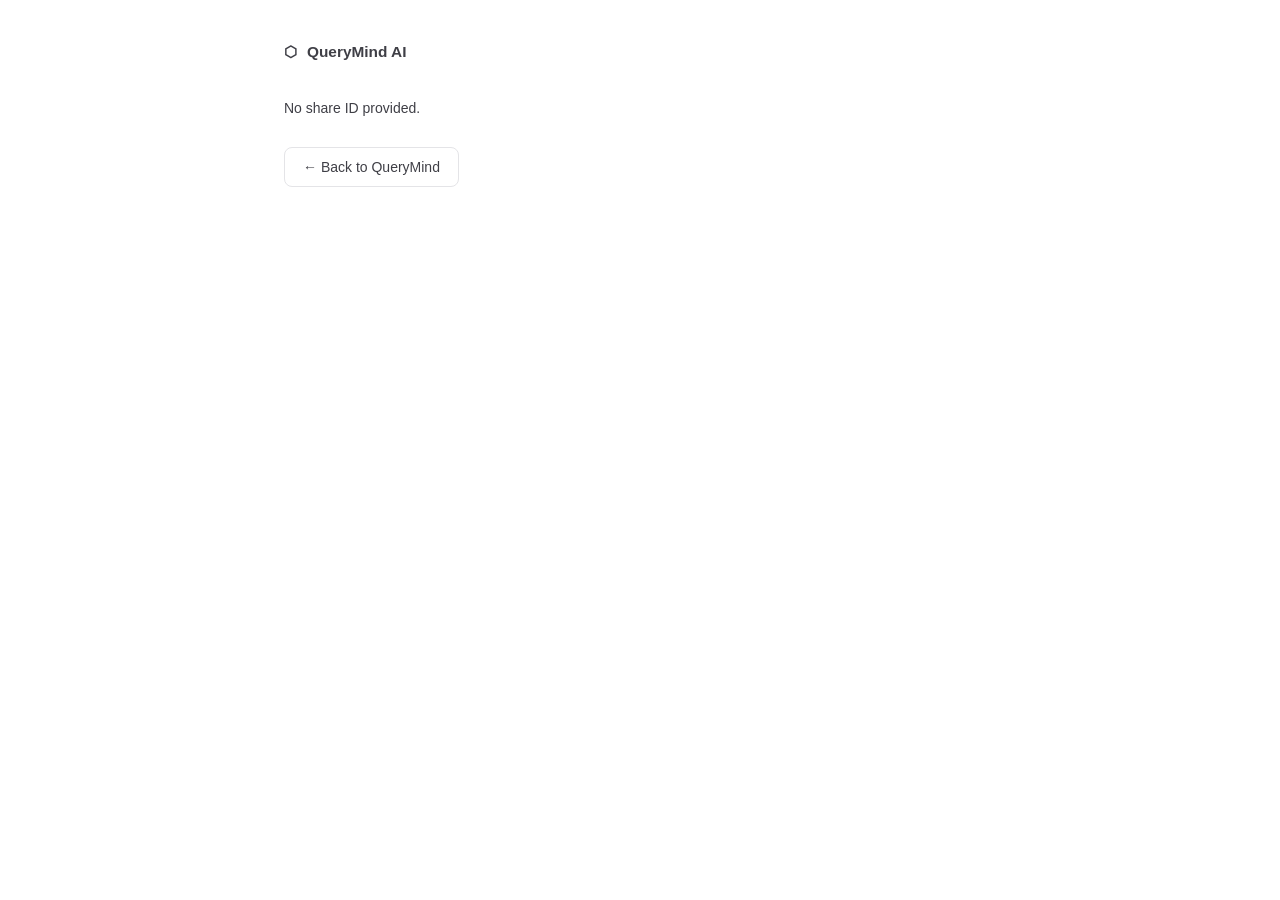
<file: Frontend/share.html>
<!DOCTYPE html>
<html lang="en">
<head>
  <meta charset="UTF-8"/>
  <meta name="viewport" content="width=device-width, initial-scale=1.0"/>
  <title>QueryMind — Shared Query</title>
  <link rel="preconnect" href="https://fonts.googleapis.com"/>
  <link href="https://fonts.googleapis.com/css2?family=Syne:wght@700;800&family=JetBrains+Mono:wght@400&family=DM+Sans:wght@400;500&display=swap" rel="stylesheet"/>
  <link rel="stylesheet" href="style.css"/>
  <style>
    .share-page { max-width: 760px; margin: 0 auto; padding: 40px 24px; }
    .share-brand { display: flex; align-items: center; gap: 10px; margin-bottom: 32px; font-family: var(--font-head); font-size: 1.1rem; font-weight: 700; color: var(--bright); }
    .share-question { font-size: 1.1rem; color: var(--bright); font-weight: 500; margin-bottom: 20px; line-height: 1.5; }
    .share-meta { font-size: .8rem; color: var(--muted); margin-bottom: 28px; }
    .back-btn { padding: 8px 18px; background: var(--ink3); border: 1px solid var(--border); color: var(--body); border-radius: 8px; cursor: pointer; font-family: var(--font-ui); margin-top: 28px; display: inline-block; text-decoration: none; }
  </style>
</head>
<body style="overflow-y:auto; height:auto;">
<div class="share-page">
  <div class="share-brand"><span style="color:var(--cyan)">⬡</span> QueryMind AI</div>
  <div id="share-content"><p class="empty-hint">Loading...</p></div>
  <a href="index.html" class="back-btn">← Back to QueryMind</a>
</div>
<script>
const API = "http://localhost:5000/api";
function escHtml(s) {
  return String(s).replace(/&/g,"&amp;").replace(/</g,"&lt;").replace(/>/g,"&gt;");
}
async function loadShare() {
  const id  = new URLSearchParams(window.location.search).get("id");
  if (!id)  { document.getElementById("share-content").innerHTML = `<p class="error-box">No share ID provided.</p>`; return; }
  const res  = await fetch(`${API}/share/${id}`);
  const data = await res.json();
  if (!res.ok) { document.getElementById("share-content").innerHTML = `<p class="error-box">${data.error}</p>`; return; }

  const ths = data.columns.map(c => `<th>${escHtml(c)}</th>`).join("");
  const trs = data.rows.map(r => `<tr>${r.map(v => `<td>${escHtml(v===null?"NULL":String(v))}</td>`).join("")}</tr>`).join("");

  document.getElementById("share-content").innerHTML = `
    <div class="share-question">❝ ${escHtml(data.question)} ❞</div>
    <div class="share-meta">Shared query · ${data.row_count} rows returned</div>
    <div class="sql-card" style="margin-bottom:20px;">
      <div class="sql-card-header"><span class="sql-tag">SQL</span></div>
      <code class="sql-body">${escHtml(data.sql_query)}</code>
    </div>
    <div class="result-table-wrap">
      <table class="result-table">
        <thead><tr>${ths}</tr></thead>
        <tbody>${trs}</tbody>
      </table>
    </div>`;
}
loadShare();
</script>
</body>
</html>
</file>
<file: Frontend/style.css>
/* ═══════════════════════════════════════════
   TOKENS
════════════════════════════════════════════ */
*, *::before, *::after { box-sizing: border-box; margin: 0; padding: 0; }

:root {
  /* Backgrounds */
  --bg:           #ffffff;
  --surface:      #fafafa;
  --surface2:     #f4f4f5;
  --hover:        #f1f1f1;

  /* Borders */
  --border:       #e4e4e7;
  --border2:      #d4d4d8;

  /* Text */
  --text-primary: #09090b;
  --text:         #3f3f46;
  --text-muted:   #71717a;
  --text-dim:     #a1a1aa;

  /* Red accent */
  --red:          #dc2626;
  --red-hover:    #b91c1c;
  --red-soft:     #fef2f2;
  --red-border:   rgba(220,38,38,.2);

  /* Status */
  --green:        #16a34a;
  --green-soft:   #f0fdf4;
  --amber:        #d97706;
  --amber-soft:   #fffbeb;

  /* Typography */
  --font:         'Inter', -apple-system, sans-serif;
  --font-mono:    'JetBrains Mono', 'Courier New', monospace;

  /* Layout */
  --sidebar-w:    256px;
  --radius:       8px;
  --radius-lg:    12px;
}

html, body {
  height: 100%; background: var(--bg);
  color: var(--text); font-family: var(--font);
  font-size: 14px; line-height: 1.6; overflow: hidden;
}

.hidden { display: none !important; }

/* ═══ LANDING ═══ */
#landing-screen {
  position: fixed; inset: 0; display: none;
  flex-direction: column; background: var(--bg);
  z-index: 50; overflow-y: auto;
}

#landing-screen.visible { display: flex; }

.land-nav {
  display: flex; align-items: center;
  justify-content: space-between;
  padding: 16px 48px;
  border-bottom: 1px solid var(--border);
  background: var(--bg);
  position: sticky; top: 0; z-index: 10;
}

.land-logo {
  display: flex; align-items: center; gap: 8px;
  font-weight: 700; font-size: 1rem; color: var(--text-primary);
}

.land-logo-mark {
  width: 32px; height: 32px; border-radius: 8px;
  background: var(--red); color: white;
  display: flex; align-items: center; justify-content: center;
}

.land-nav-right { display: flex; gap: 8px; }

.land-btn-outline {
  padding: 7px 16px; background: none;
  border: 1px solid var(--border); border-radius: var(--radius);
  color: var(--text); font-family: var(--font);
  font-size: .88rem; cursor: pointer; transition: all .15s;
}

.land-btn-outline:hover { border-color: var(--border2); background: var(--hover); }

.land-btn-primary {
  padding: 7px 16px; background: var(--red); color: white;
  border: none; border-radius: var(--radius);
  font-family: var(--font); font-size: .88rem;
  font-weight: 500; cursor: pointer; transition: background .15s;
}

.land-btn-primary:hover    { background: var(--red-hover); }
.land-btn-primary.large    { padding: 11px 24px; font-size: .95rem; }
.land-btn-outline.large    { padding: 11px 24px; font-size: .95rem; }

.land-hero {
  display: flex; flex-direction: column;
  align-items: center; text-align: center;
  padding: 72px 24px 80px; gap: 24px;
}

.land-hero-tag {
  display: inline-block; padding: 4px 12px;
  background: var(--red-soft); color: var(--red);
  border: 1px solid var(--red-border);
  border-radius: 20px; font-size: .78rem; font-weight: 500;
}

.land-h1 {
  font-size: clamp(2.2rem, 5vw, 3.5rem);
  font-weight: 700; color: var(--text-primary);
  line-height: 1.1; letter-spacing: -.02em;
}

.land-p {
  max-width: 460px; color: var(--text-muted);
  font-size: .97rem; line-height: 1.7;
}

.land-cta { display: flex; gap: 10px; }

/* Feature grid */
.land-features {
  display: grid;
  grid-template-columns: repeat(3, 1fr);
  gap: 1px; width: 100%; max-width: 820px;
  border: 1px solid var(--border);
  border-radius: var(--radius-lg); overflow: hidden;
  background: var(--border);
}

.land-feat {
  display: flex; gap: 12px; padding: 20px;
  background: var(--bg);
}

.land-feat-icon {
  width: 36px; height: 36px; border-radius: 8px;
  background: var(--red-soft); color: var(--red);
  display: flex; align-items: center; justify-content: center;
  flex-shrink: 0;
}

.land-feat-title {
  font-weight: 600; font-size: .88rem;
  color: var(--text-primary); margin-bottom: 3px;
}

.land-feat-desc { font-size: .8rem; color: var(--text-muted); line-height: 1.5; }

/* Stats */
.land-stats {
  display: flex; align-items: center;
  background: var(--surface); border: 1px solid var(--border);
  border-radius: var(--radius-lg); padding: 0;
  overflow: hidden; width: 100%; max-width: 640px;
}

.land-stat { flex: 1; padding: 16px 20px; text-align: center; }
.land-stat-val {
  font-weight: 700; font-size: 1.1rem; color: var(--text-primary);
}
.land-stat-label { font-size: .75rem; color: var(--text-muted); margin-top: 2px; }
.land-stat-sep { width: 1px; background: var(--border); align-self: stretch; }

/* ═══ MODALS ═══ */
#auth-modal, #save-modal {
  position: fixed; inset: 0; z-index: 200;
  display: none; align-items: center; justify-content: center;
}

#auth-modal.active, #save-modal.active { display: flex; }

.modal-bg {
  position: absolute; inset: 0;
  background: rgba(0,0,0,.4); backdrop-filter: blur(4px);
}

.modal-box {
  position: relative; z-index: 1; width: 100%; max-width: 420px;
  background: var(--bg); border: 1px solid var(--border);
  border-radius: var(--radius-lg); padding: 28px;
  display: flex; flex-direction: column; gap: 16px;
  box-shadow: 0 20px 60px rgba(0,0,0,.12);
  animation: modalIn .18s ease;
}

@keyframes modalIn {
  from { opacity: 0; transform: translateY(12px); }
  to   { opacity: 1; transform: translateY(0); }
}

.modal-close-btn {
  position: absolute; top: 12px; right: 12px;
  background: var(--hover); border: none;
  color: var(--text-muted); width: 26px; height: 26px;
  border-radius: 50%; cursor: pointer; font-size: 1rem;
  transition: background .15s;
}

.modal-close-btn:hover { background: var(--border); }

.modal-logo {
  display: flex; align-items: center; gap: 8px;
  font-weight: 700; font-size: .95rem; color: var(--text-primary);
}

.modal-logo-mark {
  width: 28px; height: 28px; border-radius: 6px;
  background: var(--red); color: white;
  display: flex; align-items: center; justify-content: center;
}

.auth-tab-row {
  display: flex; background: var(--surface);
  border: 1px solid var(--border); border-radius: 7px; padding: 3px;
}

.auth-tab {
  flex: 1; padding: 7px; background: none; border: none;
  border-radius: 5px; color: var(--text-muted);
  font-family: var(--font); font-size: .88rem; cursor: pointer;
  transition: all .15s;
}

.auth-tab.active { background: var(--bg); color: var(--text-primary); box-shadow: 0 1px 3px rgba(0,0,0,.08); }

.form-field { display: flex; flex-direction: column; gap: 5px; }

.form-field label {
  font-size: .78rem; font-weight: 500; color: var(--text-muted);
}

.form-field input {
  padding: 8px 12px; background: var(--bg);
  border: 1px solid var(--border); border-radius: var(--radius);
  color: var(--text-primary); font-family: var(--font);
  font-size: .9rem; outline: none; transition: border-color .15s;
}

.form-field input:focus { border-color: var(--red); }
.form-field input::placeholder { color: var(--text-dim); }

.auth-error { color: var(--red); font-size: .8rem; min-height: 14px; }

.btn-primary {
  padding: 9px 16px; background: var(--red); color: white;
  border: none; border-radius: var(--radius);
  font-family: var(--font); font-weight: 500;
  font-size: .9rem; cursor: pointer; transition: background .15s;
}

.btn-primary:hover    { background: var(--red-hover); }
.btn-primary:disabled { opacity: .5; cursor: not-allowed; }
.btn-primary.w-full   { width: 100%; }

.or-row {
  display: flex; align-items: center; gap: 10px;
  color: var(--text-dim); font-size: .78rem;
}

.or-row::before, .or-row::after {
  content: ""; flex: 1; height: 1px; background: var(--border);
}

.btn-google {
  display: flex; align-items: center; justify-content: center;
  gap: 8px; padding: 9px; width: 100%;
  background: var(--bg); color: var(--text);
  border: 1px solid var(--border); border-radius: var(--radius);
  font-family: var(--font); font-size: .88rem; cursor: pointer;
  transition: background .15s;
}

.btn-google:hover { background: var(--hover); }

/* ═══ APP ═══ */
#app-container {
  display: none; height: 100vh; width: 100%;
}

#app-container.visible { display: flex; }

/* ── Sidebar ── */
.sidebar {
  width: var(--sidebar-w); min-width: var(--sidebar-w);
  background: var(--surface); border-right: 1px solid var(--border);
  display: flex; flex-direction: column; overflow: hidden;
}

.sidebar-top {
  border-bottom: 1px solid var(--border);
}

.sidebar-logo {
  display: flex; align-items: center; gap: 8px;
  padding: 14px 14px 10px;
  font-weight: 700; font-size: .9rem; color: var(--text-primary);
}

.sidebar-logo-mark {
  width: 26px; height: 26px; border-radius: 6px;
  background: var(--red); color: white;
  display: flex; align-items: center; justify-content: center;
}

.sidebar-tabs {
  display: flex; padding: 0 8px 8px; gap: 2px;
}

.sidebar-tab {
  flex: 1; padding: 6px 8px; background: none;
  border: none; border-radius: 6px; color: var(--text-muted);
  font-family: var(--font); font-size: .78rem; cursor: pointer;
  transition: all .15s; text-align: center;
}

.sidebar-tab:hover  { background: var(--hover); color: var(--text); }
.sidebar-tab.active { background: var(--red-soft); color: var(--red); font-weight: 500; }

.sidebar-panel {
  flex: 1; overflow-y: auto; padding: 10px 10px;
  display: flex; flex-direction: column; gap: 0;
}

.panel-section { margin-bottom: 12px; }
.panel-section-title {
  font-size: .7rem; font-weight: 600; letter-spacing: .07em;
  text-transform: uppercase; color: var(--text-muted);
  margin-bottom: 6px; padding: 0 2px;
}

.section-sep {
  font-size: .7rem; font-weight: 600; letter-spacing: .07em;
  text-transform: uppercase; color: var(--text-dim);
  padding: 10px 2px 6px;
  display: flex; align-items: center; gap: 8px;
}

.section-sep::after {
  content: ""; flex: 1; height: 1px; background: var(--border);
}

/* Connection status */
.conn-status-bar {
  display: flex; align-items: center; gap: 7px;
  padding: 7px 10px; margin-bottom: 8px;
  background: var(--bg); border: 1px solid var(--border);
  border-radius: var(--radius);
}

.conn-dot {
  width: 7px; height: 7px; border-radius: 50%; flex-shrink: 0;
}

.conn-dot.online     { background: var(--green); }
.conn-dot.offline    { background: var(--text-dim); }
.conn-dot.connecting { background: var(--amber); animation: blink 1s infinite; }

@keyframes blink { 0%,100% { opacity:1; } 50% { opacity:.3; } }

.conn-label { font-size: .8rem; color: var(--text-muted); }

/* DB type tabs */
.db-type-tabs {
  display: flex; gap: 3px; margin-bottom: 8px;
}

.db-type-tab {
  flex: 1; padding: 5px;
  background: var(--bg); border: 1px solid var(--border);
  border-radius: 5px; color: var(--text-muted);
  font-family: var(--font); font-size: .75rem; cursor: pointer;
  transition: all .15s;
}

.db-type-tab.active {
  background: var(--red-soft); border-color: var(--red-border);
  color: var(--red); font-weight: 500;
}

/* Form inputs in sidebar */
.input-sm {
  padding: 7px 10px; background: var(--bg);
  border: 1px solid var(--border); border-radius: 6px;
  color: var(--text-primary); font-family: var(--font);
  font-size: .82rem; outline: none; transition: border-color .15s;
  width: 100%;
}

.input-sm:focus { border-color: var(--red); }
.input-sm::placeholder { color: var(--text-dim); }

.btn-connect {
  padding: 8px; background: var(--red); color: white;
  border: none; border-radius: var(--radius);
  font-family: var(--font); font-weight: 500;
  font-size: .84rem; cursor: pointer; width: 100%;
  transition: background .15s; margin-top: 2px;
}

.btn-connect:hover    { background: var(--red-hover); }
.btn-connect:disabled { opacity: .5; cursor: not-allowed; }

.form-hint {
  font-size: .75rem; color: var(--text-muted); line-height: 1.4;
  margin-bottom: 2px;
}

/* File upload */
.file-label {
  display: flex; align-items: center; gap: 8px;
  padding: 10px; border: 1px dashed var(--border2);
  border-radius: var(--radius); color: var(--text-muted);
  font-size: .8rem; cursor: pointer; transition: all .15s;
}

.file-label:hover { border-color: var(--red); color: var(--red); }

/* Connections list */
.conn-row {
  display: flex; align-items: center; gap: 8px;
  padding: 8px 8px; border-radius: 6px;
  border: 1px solid var(--border); background: var(--bg);
  margin-bottom: 5px;
}

.conn-row-info { flex: 1; min-width: 0; }
.conn-row-name {
  font-size: .82rem; font-weight: 500; color: var(--text-primary);
  white-space: nowrap; overflow: hidden; text-overflow: ellipsis;
}
.conn-row-meta { font-size: .72rem; color: var(--text-muted); }

.btn-sm-red {
  padding: 4px 8px; background: var(--red-soft);
  border: 1px solid var(--red-border);
  color: var(--red); border-radius: 5px;
  font-size: .72rem; font-weight: 500; cursor: pointer;
  white-space: nowrap; transition: all .15s;
}

.btn-sm-red:hover { background: var(--red); color: white; }

/* Sessions */
.sessions-list {
  display: flex; flex-direction: column; gap: 3px;
}

.session-row {
  display: flex; align-items: center; gap: 6px;
  padding: 8px 9px; border-radius: 6px;
  border: 1px solid transparent; cursor: pointer;
  transition: all .15s;
}

.session-row:hover  { background: var(--hover); }
.session-row.active { background: var(--red-soft); border-color: var(--red-border); }

.session-row-info { flex: 1; min-width: 0; }
.session-row-title {
  font-size: .82rem; font-weight: 500; color: var(--text-primary);
  white-space: nowrap; overflow: hidden; text-overflow: ellipsis;
}
.session-row-meta { font-size: .72rem; color: var(--text-muted); }

.icon-btn-sm {
  background: none; border: none; color: var(--text-dim);
  cursor: pointer; padding: 3px 5px; font-size: .8rem;
  border-radius: 4px; transition: all .15s;
}

.icon-btn-sm:hover { background: var(--hover); color: var(--red); }

/* Schema */
.schema-list {
  display: flex; flex-direction: column; gap: 3px;
}

.schema-table {
  border: 1px solid var(--border); border-radius: 6px; overflow: hidden;
}

.schema-table-header {
  display: flex; align-items: center; gap: 6px;
  padding: 7px 9px; background: var(--bg); cursor: pointer;
  transition: background .15s;
}

.schema-table-header:hover { background: var(--hover); }

.schema-arrow {
  color: var(--text-dim); flex-shrink: 0;
  transition: transform .2s;
}

.schema-table-name {
  flex: 1; font-size: .8rem; font-weight: 500;
  color: var(--text-primary);
}

.schema-col-count {
  font-size: .7rem; color: var(--text-dim);
  padding: 1px 5px; background: var(--surface);
  border-radius: 3px;
}

.schema-table-cols {
  padding: 6px; background: var(--surface);
  display: flex; flex-direction: column; gap: 2px;
}

.schema-col-row {
  display: flex; justify-content: space-between;
  padding: 3px 7px; border-radius: 4px;
}

.schema-col-row:hover { background: var(--hover); }
.schema-col-name { font-size: .78rem; color: var(--text); }
.schema-col-type { font-size: .7rem; color: var(--text-dim); font-family: var(--font-mono); }

.schema-preview-btn {
  margin-top: 4px; padding: 4px;
  background: none; border: 1px solid var(--border);
  color: var(--text-muted); border-radius: 4px;
  font-size: .72rem; width: 100%; cursor: pointer;
  transition: all .15s;
}

.schema-preview-btn:hover { border-color: var(--red); color: var(--red); }

.preview-table-wrap { overflow-x: auto; border-radius: 4px; }

.preview-table {
  width: 100%; border-collapse: collapse; font-size: .72rem;
}

.preview-table th {
  padding: 4px 8px; background: var(--surface);
  color: var(--text-muted); text-align: left;
  border-bottom: 1px solid var(--border);
}

.preview-table td {
  padding: 3px 8px; color: var(--text);
  border-bottom: 1px solid var(--border);
}

.preview-table tr:last-child td { border-bottom: none; }

/* Sidebar footer */
.sidebar-footer {
  border-top: 1px solid var(--border);
  padding: 8px; position: relative;
}

.profile-btn {
  display: flex; align-items: center; gap: 8px;
  width: 100%; padding: 8px 10px;
  background: none; border: none; border-radius: var(--radius);
  cursor: pointer; transition: background .15s; text-align: left;
}

.profile-btn:hover { background: var(--hover); }

.user-avatar-sm {
  width: 28px; height: 28px; border-radius: 50%;
  background: var(--red); color: white;
  display: flex; align-items: center; justify-content: center;
  font-weight: 600; font-size: .75rem; flex-shrink: 0;
}

.user-name-sm {
  flex: 1; font-size: .84rem; font-weight: 500;
  color: var(--text-primary);
}

.profile-dropdown {
  position: absolute; bottom: 56px; left: 8px; right: 8px;
  background: var(--bg); border: 1px solid var(--border);
  border-radius: var(--radius-lg);
  box-shadow: 0 8px 24px rgba(0,0,0,.1);
  display: none; flex-direction: column; overflow: hidden;
  z-index: 100;
}

.profile-dropdown.visible { display: flex; }

.pd-header { padding: 14px 14px 10px; border-bottom: 1px solid var(--border); }
.pd-name { font-weight: 600; font-size: .88rem; color: var(--text-primary); }
.pd-email { font-size: .78rem; color: var(--text-muted); margin-top: 2px; }

.pd-stats {
  display: flex; padding: 10px 14px;
  gap: 0; border-bottom: 1px solid var(--border);
}

.pd-stat {
  flex: 1; text-align: center;
  padding: 0 4px;
}

.pd-stat-val {
  font-weight: 700; font-size: .95rem; color: var(--text-primary);
}

.pd-stat-label { font-size: .7rem; color: var(--text-muted); }

.pd-actions {
  display: flex; flex-direction: column;
  padding: 6px;
}

.pd-action-link {
  padding: 8px 10px; background: none; border: none;
  border-radius: 6px; color: var(--text-muted);
  font-family: var(--font); font-size: .84rem; cursor: pointer;
  text-align: left; text-decoration: none; display: block;
  transition: all .15s;
}

.pd-action-link:hover { background: var(--hover); color: var(--text-primary); }

/* ── Main area ── */
.main-area {
  flex: 1; display: flex; flex-direction: column;
  overflow: hidden; background: var(--bg);
}

.topbar {
  display: flex; align-items: center;
  justify-content: space-between;
  padding: 12px 24px;
  border-bottom: 1px solid var(--border);
  background: var(--surface);
}

.topbar-left { display: flex; align-items: center; gap: 10px; }

.topbar-session-label {
  font-size: .9rem; font-weight: 500; color: var(--text-primary);
}

.topbar-right { display: flex; align-items: center; gap: 12px; }

.topbar-link {
  display: flex; align-items: center; gap: 5px;
  font-size: .82rem; color: var(--text-muted);
  text-decoration: none; transition: color .15s;
  padding: 5px 10px; border-radius: 5px;
  border: 1px solid var(--border);
}

.topbar-link:hover { color: var(--red); border-color: var(--red-border); }

/* Chat */
.chat-messages {
  flex: 1; overflow-y: auto;
  padding: 24px 32px 12px;
  display: flex; flex-direction: column; gap: 20px;
}

.chat-messages::-webkit-scrollbar { width: 4px; }
.chat-messages::-webkit-scrollbar-thumb {
  background: var(--border2); border-radius: 4px;
}

/* Welcome */
.chat-welcome {
  display: flex; flex-direction: column;
  align-items: center; justify-content: center;
  flex: 1; text-align: center; padding: 40px 20px; gap: 14px;
}

.welcome-graphic {
  width: 60px; height: 60px; border-radius: 16px;
  background: var(--red-soft); color: var(--red);
  display: flex; align-items: center; justify-content: center;
}

.chat-welcome h2 {
  font-size: 1.2rem; font-weight: 600; color: var(--text-primary);
}

.chat-welcome p { color: var(--text-muted); font-size: .88rem; }

.suggestion-chips {
  display: flex; flex-wrap: wrap; gap: 7px; justify-content: center;
  margin-top: 8px;
}

.chip {
  padding: 6px 14px; background: var(--surface);
  border: 1px solid var(--border); border-radius: 20px;
  color: var(--text-muted); font-size: .8rem; cursor: pointer;
  font-family: var(--font); transition: all .15s;
}

.chip:hover { border-color: var(--red); color: var(--red); background: var(--red-soft); }

/* Messages */
.msg {
  display: flex; gap: 10px;
  animation: msgIn .15s ease;
}

@keyframes msgIn {
  from { opacity: 0; transform: translateY(4px); }
  to   { opacity: 1; transform: translateY(0); }
}

.user-msg { justify-content: flex-end; }
.ai-msg   { justify-content: flex-start; }

.ai-icon {
  width: 26px; height: 26px; border-radius: 50%;
  background: var(--red); color: white;
  display: flex; align-items: center; justify-content: center;
  flex-shrink: 0; margin-top: 2px;
}

.msg-bubble {
  max-width: 82%; border-radius: var(--radius-lg);
  padding: 11px 14px; line-height: 1.6;
}

.user-bubble {
  background: var(--red); color: white;
  border-radius: var(--radius-lg) var(--radius-lg) 4px var(--radius-lg);
  font-size: .9rem;
}

.ai-bubble {
  background: var(--surface); border: 1px solid var(--border);
  border-radius: 4px var(--radius-lg) var(--radius-lg) var(--radius-lg);
  display: flex; flex-direction: column; gap: 12px;
  max-width: 88%;
}

/* Loader */
.loader-bubble { padding: 14px 16px; }
.loader-dots { display: flex; gap: 4px; }
.loader-dots span {
  width: 6px; height: 6px; border-radius: 50%;
  background: var(--text-dim); animation: dotBlink 1.2s infinite;
}
.loader-dots span:nth-child(2) { animation-delay: .2s; }
.loader-dots span:nth-child(3) { animation-delay: .4s; }
@keyframes dotBlink { 0%,80%,100% { opacity:.2; } 40% { opacity:1; } }

/* SQL block */
.sql-block {
  background: var(--bg); border: 1px solid var(--border);
  border-radius: var(--radius); overflow: hidden;
}

.sql-header {
  display: flex; align-items: center; justify-content: space-between;
  padding: 7px 12px; background: var(--surface);
  border-bottom: 1px solid var(--border);
}

.sql-label {
  font-size: .68rem; font-weight: 700;
  letter-spacing: .1em; color: var(--red);
  text-transform: uppercase;
}

.sql-code {
  display: block; padding: 10px 12px;
  font-family: var(--font-mono); font-size: .78rem;
  color: var(--text-primary); line-height: 1.6;
  white-space: pre-wrap; word-break: break-all;
}

.copy-link {
  background: none; border: 1px solid var(--border);
  color: var(--text-muted); padding: 2px 8px;
  border-radius: 4px; cursor: pointer; font-size: .72rem;
  transition: all .15s;
}

.copy-link:hover { border-color: var(--red); color: var(--red); }

.badge {
  padding: 2px 7px; border-radius: 10px;
  font-size: .68rem; font-weight: 600;
}

.badge-warn { background: var(--amber-soft); color: var(--amber); }
.badge-dim  { background: var(--surface2); color: var(--text-muted); font-family: var(--font-mono); }

.explain-text { font-size: .85rem; color: var(--text-muted); line-height: 1.7; }

/* Result table */
.result-block {
  border: 1px solid var(--border); border-radius: var(--radius);
  overflow: hidden;
}

.result-toolbar {
  display: flex; align-items: center; justify-content: space-between;
  padding: 7px 12px; background: var(--surface);
  border-bottom: 1px solid var(--border);
}

.result-count { font-size: .78rem; color: var(--text-muted); }
.result-actions { display: flex; gap: 6px; }

.toolbar-btn {
  padding: 3px 8px; background: none;
  border: 1px solid var(--border); color: var(--text-muted);
  border-radius: 4px; cursor: pointer; font-size: .72rem;
  font-family: var(--font); transition: all .15s;
}

.toolbar-btn:hover { border-color: var(--red); color: var(--red); }

.filter-input {
  width: 100%; padding: 6px 12px;
  border: none; border-bottom: 1px solid var(--border);
  background: var(--hover); font-family: var(--font);
  font-size: .84rem; outline: none; color: var(--text-primary);
}

.table-scroll { overflow-x: auto; max-height: 300px; }

.data-table {
  width: 100%; border-collapse: collapse;
  font-size: .8rem; min-width: 300px;
}

.data-table thead { background: var(--surface); position: sticky; top: 0; }

.data-table th {
  padding: 8px 13px; text-align: left;
  color: var(--text-muted); font-weight: 600; font-size: .72rem;
  text-transform: uppercase; letter-spacing: .05em;
  border-bottom: 1px solid var(--border);
  white-space: nowrap; cursor: pointer; user-select: none;
}

.sortable:hover { color: var(--red); }
.sort-icon { opacity: .4; font-size: .7rem; margin-left: 3px; }

.data-table td {
  padding: 7px 13px; border-bottom: 1px solid var(--border);
  color: var(--text); word-break: break-word;
}

.data-table tr:last-child td { border-bottom: none; }
.data-table tr:hover td { background: var(--hover); }

.no-rows { font-size: .82rem; color: var(--text-muted); }

/* Data summary */
.summary-strip {
  display: flex; flex-wrap: wrap; gap: 8px;
  background: var(--surface);
  border: 1px solid var(--border); border-radius: var(--radius);
  padding: 10px 12px;
}

.summary-item { display: flex; flex-direction: column; gap: 2px; }
.summary-col-name { font-size: .72rem; font-weight: 600; color: var(--text-muted); }
.summary-nums {
  display: flex; gap: 10px; font-size: .75rem; color: var(--text-muted);
}
.summary-nums b { color: var(--text-primary); }

/* Chart */
.chart-block {
  border: 1px solid var(--border); border-radius: var(--radius);
  overflow: hidden;
}

.chart-toolbar {
  display: flex; align-items: center; justify-content: space-between;
  padding: 8px 12px; background: var(--surface);
  border-bottom: 1px solid var(--border);
}

.chart-label { font-size: .78rem; font-weight: 500; color: var(--text-primary); }

.chart-type-btns { display: flex; gap: 3px; }

.chart-type-btn {
  padding: 3px 9px; background: none;
  border: 1px solid var(--border); color: var(--text-muted);
  border-radius: 4px; cursor: pointer; font-size: .72rem;
  font-family: var(--font); transition: all .15s;
}

.chart-type-btn.active { background: var(--red-soft); border-color: var(--red-border); color: var(--red); }

.chart-wrap { height: 200px; padding: 12px; }

/* Insights */
.insights-block {
  background: #eff6ff; border: 1px solid #bfdbfe;
  border-radius: var(--radius); padding: 10px 12px;
}

.insights-label {
  display: flex; align-items: center; gap: 6px;
  font-size: .78rem; font-weight: 600; color: #1d4ed8;
  margin-bottom: 6px;
}

.insights-list {
  list-style: none; display: flex; flex-direction: column; gap: 4px;
}

.insights-list li {
  font-size: .82rem; color: #1e40af;
  padding-left: 14px; position: relative;
}

.insights-list li::before {
  content: "→"; position: absolute; left: 0; color: #3b82f6;
}

/* Anomalies */
.anomaly-block {
  background: var(--amber-soft); border: 1px solid #fcd34d;
  border-radius: var(--radius); padding: 10px 12px;
}

.anomaly-label {
  display: flex; align-items: center; gap: 6px;
  font-size: .78rem; font-weight: 600; color: var(--amber);
  margin-bottom: 6px;
}

.anomaly-item {
  font-size: .82rem; color: #92400e;
  padding: 5px 8px; border-radius: 4px; margin-bottom: 4px;
}

.anomaly-item.high   { background: #fee2e2; color: #991b1b; }
.anomaly-item.medium { background: #fef3c7; color: #92400e; }

/* Forecast */
.forecast-block {
  background: var(--green-soft); border: 1px solid #bbf7d0;
  border-radius: var(--radius); padding: 10px 12px;
}

.forecast-label {
  display: flex; align-items: center; gap: 6px;
  font-size: .78rem; font-weight: 600; color: var(--green);
  margin-bottom: 6px;
}

.forecast-msg { font-size: .82rem; color: #166534; margin-bottom: 6px; }

.forecast-vals { display: flex; gap: 10px; flex-wrap: wrap; }

.forecast-val {
  font-size: .78rem; color: #166534;
  padding: 3px 8px; background: white;
  border-radius: 4px; border: 1px solid #bbf7d0;
}

/* Error */
.error-msg {
  background: var(--red-soft); border: 1px solid var(--red-border);
  border-radius: var(--radius); padding: 9px 12px;
  color: var(--red); font-size: .82rem; line-height: 1.5;
}

/* Message footer */
.msg-footer { padding-top: 4px; border-top: 1px solid var(--border); }

.action-link {
  background: none; border: none; color: var(--text-muted);
  font-size: .78rem; cursor: pointer; padding: 0;
  font-family: var(--font); transition: color .15s;
}

.action-link:hover { color: var(--red); }

/* Input area */
.input-area {
  padding: 12px 32px 16px;
  border-top: 1px solid var(--border);
  background: var(--surface);
}

.input-box {
  display: flex; align-items: flex-end; gap: 8px;
  background: var(--bg); border: 1px solid var(--border);
  border-radius: var(--radius-lg); padding: 9px 10px;
  transition: border-color .15s;
}

.input-box:focus-within { border-color: var(--red); }

textarea#chat-input {
  flex: 1; background: none; border: none; outline: none;
  color: var(--text-primary); font-family: var(--font);
  font-size: .93rem; resize: none; line-height: 1.5;
  max-height: 130px; overflow-y: auto;
}

textarea#chat-input::placeholder { color: var(--text-dim); }

.send-btn {
  width: 32px; height: 32px; flex-shrink: 0;
  background: var(--red); color: white;
  border: none; border-radius: 8px;
  display: flex; align-items: center; justify-content: center;
  cursor: pointer; transition: background .15s;
}

.send-btn:hover    { background: var(--red-hover); }
.send-btn:disabled { opacity: .4; cursor: not-allowed; }

.input-hint { font-size: .72rem; color: var(--text-dim); margin-top: 5px; }

.empty-hint { font-size: .8rem; color: var(--text-dim); text-align: center; padding: 14px 0; }

/* Toasts */
#toasts {
  position: fixed; top: 16px; right: 16px; z-index: 999;
  display: flex; flex-direction: column; gap: 6px;
  pointer-events: none;
}

.toast {
  padding: 9px 14px; background: var(--text-primary);
  color: white; border-radius: var(--radius);
  font-size: .84rem; pointer-events: all;
  transform: translateX(110%); transition: transform .25s ease;
  max-width: 280px; box-shadow: 0 4px 12px rgba(0,0,0,.15);
}

.toast.show    { transform: translateX(0); }
.toast-success { background: #16a34a; }
.toast-error   { background: #dc2626; }
.toast-warning { background: #d97706; }
.toast-info    { background: var(--text-primary); }

/* Scrollbars */
::-webkit-scrollbar       { width: 4px; height: 4px; }
::-webkit-scrollbar-track { background: transparent; }
::-webkit-scrollbar-thumb { background: var(--border2); border-radius: 4px; }
</file>
